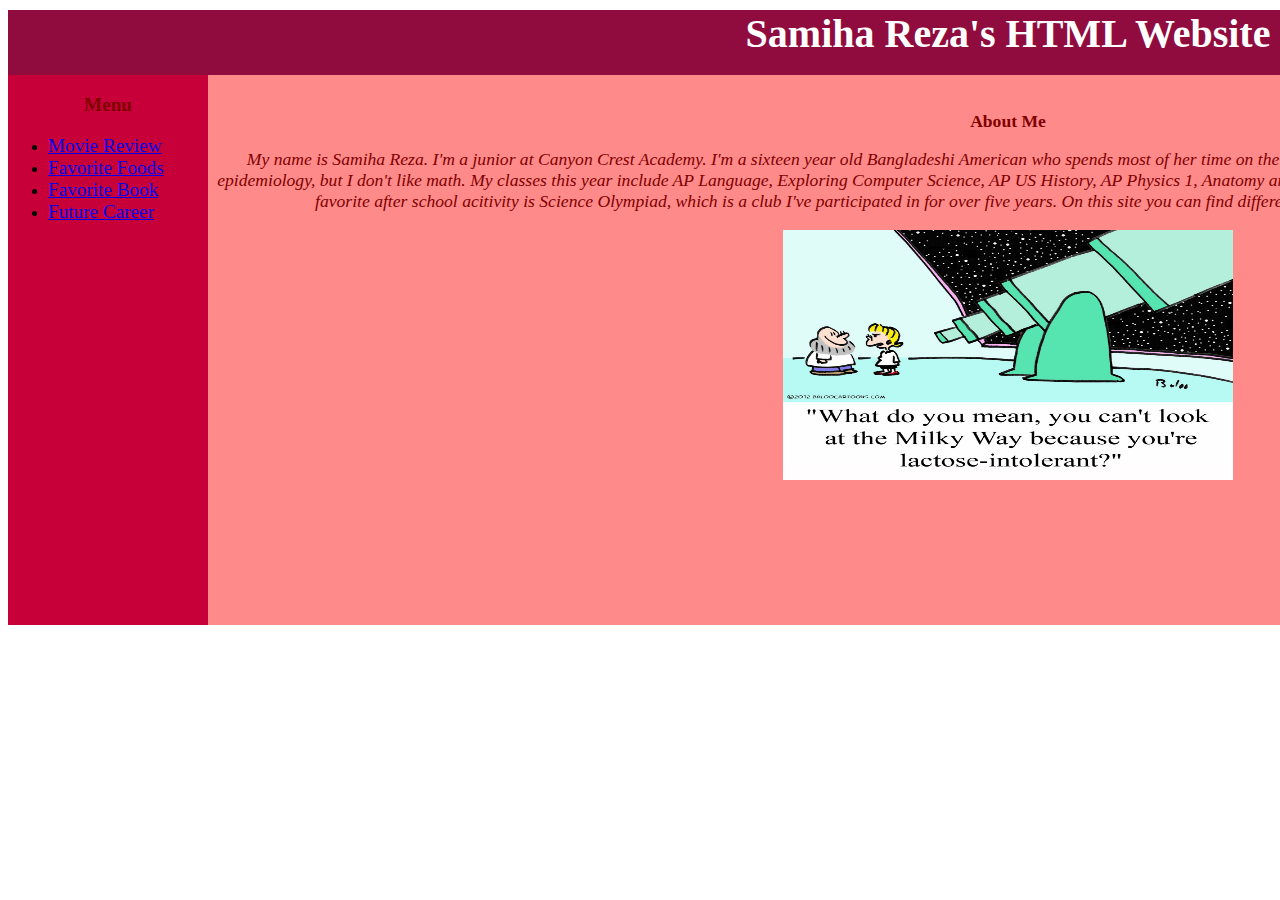
<file: index.html>
<!DOCTYPE html>


<html>
	<!-- This is the CSS formatting for the homepage -->
	<head>
	<style>
		h1 {
    		color: white;
    		font-family: Verdana;
   			font-size: 250%;
		}
	
		p {
			color: maroon;
			font-family: Verdana;
			font-size: 110%;
		}
	<title> Homepage </title>
		
	</style>	
	</head>
	<!-- CSS formatting end -->
	
	<!-- Here's the Homepage Container setup -->
	<body>
		<!-- Overall Container -->
		<div id="container" style="height:700px;width:2000;">
			<!-- Title Container -->
			<div id="header" style="background-color:#900C3F;height:65px;width:2000px;">
				<h1 style="text-align:center;margin-top:10px"> Samiha Reza's HTML Website </h1>
			</div> <!-- End Title Container -->
			
	<!-- Left Subcontainer --> <!-- This is the navigvation menu -->
			<div id="menu" style="background-color:#C70039;height:550px;width:200px;float:left;">
				<p style="text-align:center;font-size:120%;font-family:verdana;"> <b> Menu </b> </p>
				<nav>
						<ul>
							<li> <a href="MovieReview.html" style="font-size:120%;font-family:verdana;"> Movie Review </a> </li>
							<li> <a href="FavoriteFoods.html" style="font-size:120%;font-family:verdana;"> Favorite Foods </a> </li>
							<li> <a href="FavoriteBook.html" style="font-size:120%;font-family:verdana;"> Favorite Book </a> </li>
							<li> <a href="FutureCareer.html" style="font-size:120%;font-family:verdana;"> Future Career </a> </li>
						</ul>
				</nav>
			</div> <!-- End Left Subcontainer -->
            
           		<!-- Main Content Container -->
            		<div id="content" style="background-color:#FF8A8A;height:550px;width:1800px;">
				<br>
				<p style="text-align:center"><b> About Me </b></p>
				<p style="text-align:center"> <i> My name is Samiha Reza. I'm a junior at Canyon Crest Academy. I'm a sixteen year old Bangladeshi American who spends most of her time on the internet and enjoys memes. I like science, specifically astronomy and epidemiology, but I don't like math. My classes this year include AP Language, Exploring Computer Science, AP US History, AP Physics 1, Anatomy and Physiology, AP Physics 2, Advanced Drawing, and AP Psychology. My favorite after school acitivity is Science Olympiad, which is a club I've participated in for over five years. On this site you can find different information about me like my favorite movies and books. </i></p>
				
				<!-- added image -->
				<center>
				<img src="1becauseyourelactoseintolerantCOLCP.jpg" height="250" width="450" > 
				</center>
            		</div> <!-- End Main Content Container -->
        
		</div> <!-- End Overall Container -->
 
	
</html>
</file>
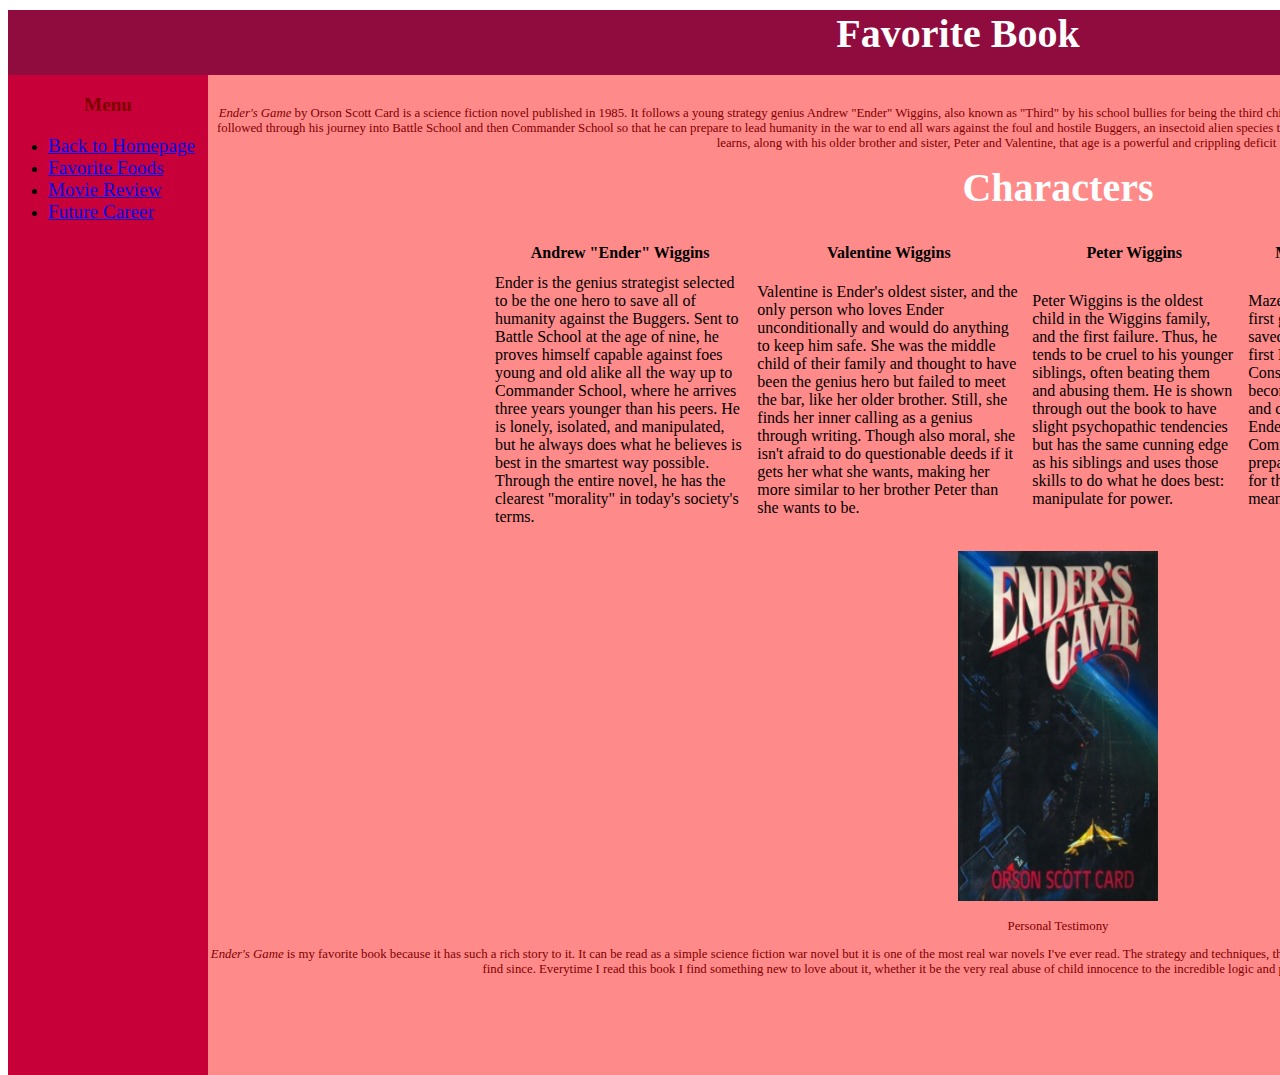
<file: FavoriteBook.html>
<!DOCTYPE html>
<!-- This is the link reference for the CSS formatting -->
<link rel="stylesheet" href="Complete.css">

<!-- Here's the Container setup for the whole page-->
	<body>
		<!-- Overall Container -->
		<div id="container">
			<!-- Title Container -->
			<div id="header" style="background-color:#900C3F;height:65px;width:1900px;">
				<h1 style="text-align:center;margin-top:10px;font-family:verdana;"> Favorite Book </h1>
			</div> <!-- End Title Container -->
			
	<!-- Left Subcontainer --> <!-- This is the navigvation menu -->
			<div id="menu" style="background-color:#C70039;height:1000px;width:200px;float:left;">
				<p style="text-align:center;font-size:120%;font-family:verdana;"> <b> Menu </b> </p>
				<nav>
						<ul>
							<li> <a href="index.html"  style="font-size:120%;font-family:verdana;"> Back to Homepage </a> </li>
							<li> <a href="FavoriteFoods.html" style="font-size:120%;font-family:verdana;"> Favorite Foods </a> </li>
							<li> <a href="MovieReview.html" style="font-size:120%;font-family:verdana;"> Movie Review </a> </li>
							<li> <a href="FutureCareer.html" style="font-size:120%;font-family:verdana;"> Future Career </a> </li>
						</ul>
				</nav>
			</div> <!-- End Left Subcontainer -->
            
           		<!-- Main Content Container -->
            		<div id="content" style="background-color:#FF8A8A;height:1000px;width:1900px;">
				          <br>
                    <!-- This is the summary -->
                    <center> 
			    <p> <i> Ender's Game </i> by Orson Scott Card is a science fiction novel published in 1985. It follows a young strategy genius Andrew "Ender" Wiggins, also known as "Third" by his school bullies for being the third child born to two parents in a world where population is controlled and only two children are allocated per couple. Ender is followed through his journey into Battle School and then Commander School so that he can prepare to lead humanity in the war to end all wars against the foul and hostile Buggers, an insectoid alien species that would have wiped out everyone on Earth if it wasn't for the infamous general	Mazer Rackham. However, Ender soon learns, along with his older brother and sister, Peter and Valentine, that age is a powerful and crippling deficit in the world of politics. </p> <!-- End summary -->
			    <h1> Characters </h1>							
			    <!--Start of table for Characters -->
			    <table style="width:60%">
  					<tr>
    					<th> Andrew "Ender" Wiggins </th>
    					<th> Valentine Wiggins </th> 
    					<th> Peter Wiggins </th>
							<th> Mazer Rackham </th>
							<th> Colonel Graff </th>
  					</tr>
  					<tr> <!-- Character descriptions -->
    					<td> Ender is the genius strategist selected to be the one hero to save all of humanity against the Buggers. Sent to Battle School at the age of nine, he proves himself capable against foes young and old alike all the way up to Commander School, where he arrives three years younger than his peers. He is lonely, isolated, and manipulated, but he always does what he believes is best in the smartest way possible. Through the entire novel, he has the clearest "morality" in today's society's terms. </td>
    					<td> Valentine is Ender's oldest sister, and the only person who loves Ender unconditionally and would do anything to keep him safe. She was the middle child of their family and thought to have been the genius hero but failed to meet the bar, like her older brother. Still, she finds her inner calling as a genius through writing. Though also moral, she isn't afraid to do questionable deeds if it gets her what she wants, making her more similar to her brother Peter than she wants to be. </td>
    					<td> Peter Wiggins is the oldest child in the Wiggins family, and the first failure. Thus, he tends to be cruel to his younger siblings, often beating them and abusing them. He is shown through out the book to have slight psychopathic tendencies but has the same cunning edge as his siblings and uses those skills to do what he does best: manipulate for power. </td>
							<td> Mazer Rackham is the first genius strategist who saved humanity in the first Bugger War. Considered a legend, he becomes Ender's mentor and close friend after Ender completes Commander School, and prepares him best he can for the war Ender is meant to win. </td>
							<td> Colonel Graff is the military commander who tracks and later selects Ender to be general for the Bugger War. He is a avid supporter of Ender, and also does what he believes is best for Ender when he can. Yet, as a military personal, and as an adult, he is often forced to consider the larger picture of saving humanity, or saving Ender's innocence. 
  					</tr>
				</table>
       <br>
							<!-- This is the image of the book cover with a link to the wikipedia page -->
							<a href="https://en.wikipedia.org/wiki/Ender%27s_Game">
									<img src="Ender's_game_cover_ISBN_0312932081 (1).jpg" style="width:200px;height:350px;">
							</a>
				<!-- This is the personal testimony on my I like the book -->
				<p> Personal Testimony </p>
				<p> <i> Ender's Game </i> is my favorite book because it has such a rich story to it. It can be read as a simple science fiction war novel but it is one of the most real war novels I've ever read. The strategy and techniques, the plans and ideas, that Ender and his sibilings think up of gives the novel a kind of thriller feel that I've never been able to find since. Everytime I read this book I find something new to love about it, whether it be the very real abuse of child innocence to the incredible logic and philosphy found in the novel that makes the reader question morality. </p>
            		 </center>
			    </div> <!-- End Main Content Container -->
        
		</div> <!-- End Overall Container -->
</file>
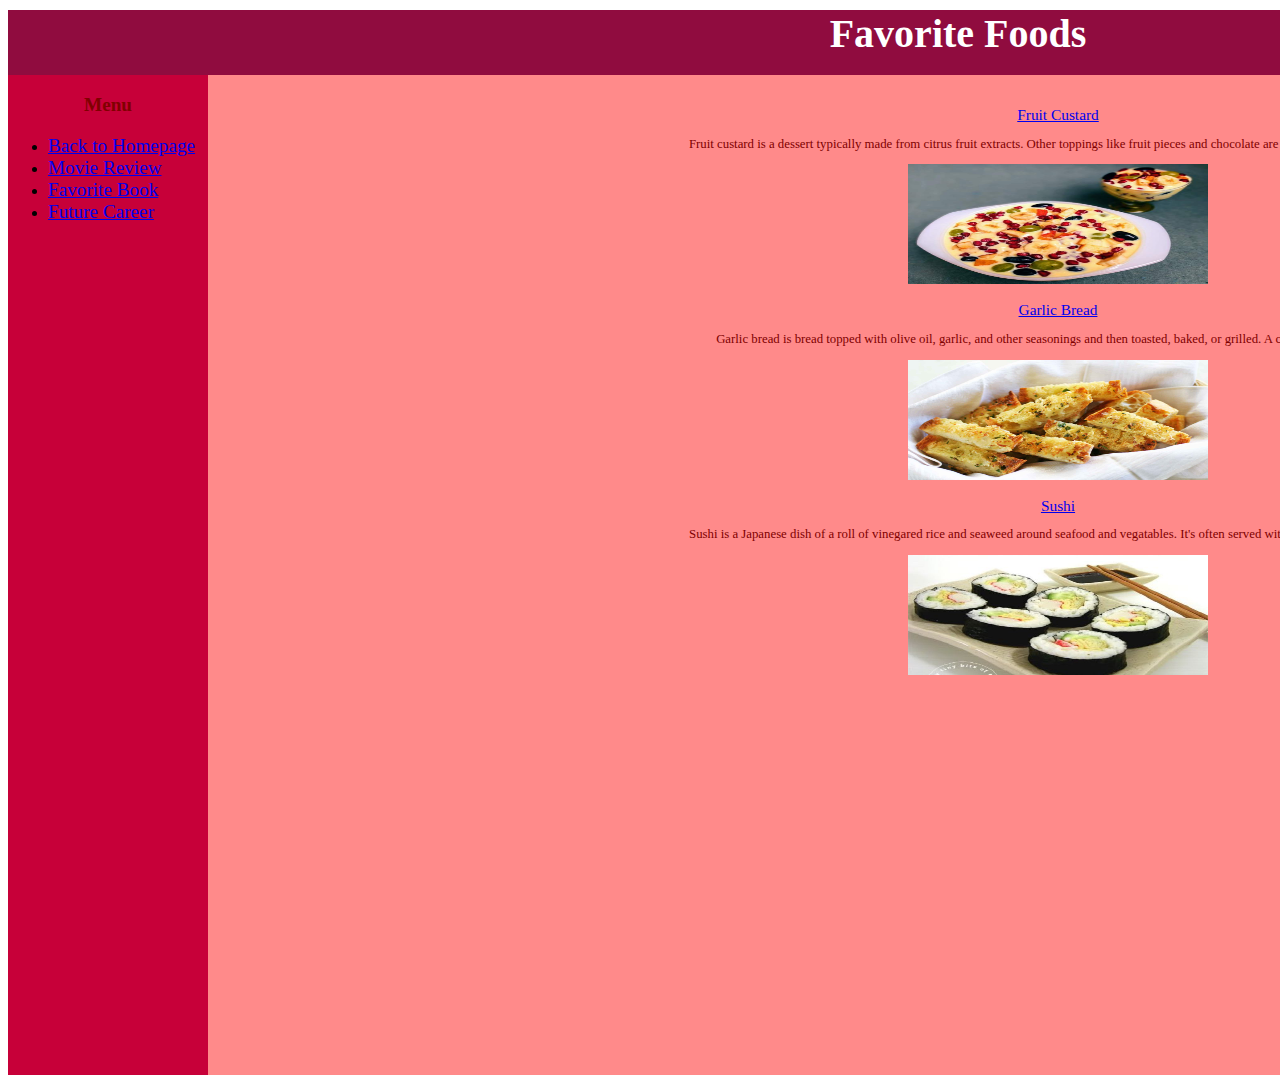
<file: FavoriteFoods.html>
<!DOCTYPE html>
<!-- This is the link reference for the CSS formatting -->
<link rel="stylesheet" href="Complete.css">
<html>
<!-- Here's the Container setup for the whole page-->
	<body>
		<!-- Overall Container -->
		<div id="container" >
			<!-- Title Container -->
			<div id="header" style="background-color:#900C3F;height:65px;width:1900px;">
				<h1 style="text-align:center;margin-top:10px;font-family:verdana;"> Favorite Foods </h1>
			</div> <!-- End Title Container -->
			
	<!-- Left Subcontainer --> <!-- This is the navigvation menu -->
			<div id="menu" style="background-color:#C70039;height:1000px;width:200px;float:left;">
				<p style="text-align:center;font-size:120%;font-family:verdana;"> <b> Menu </b> </p>
				<nav>
						<ul>
							<li> <a href="index.html"  style="font-size:120%;font-family:verdana;"> Back to Homepage </a> </li>
							<li> <a href="MovieReview.html" style="font-size:120%;font-family:verdana;"> Movie Review </a> </li>
							<li> <a href="FavoriteBook.html" style="font-size:120%;font-family:verdana;"> Favorite Book </a> </li>
							<li> <a href="FutureCareer.html" style="font-size:120%;font-family:verdana;"> Future Career </a> </li>
						</ul>
				</nav>
			</div> <!-- End Left Subcontainer -->
            
           		<!-- Main Content Container -->
            		<div id="content" style="background-color:#FF8A8A;height:1000px;width:1900px;">
		<br>
                    <!-- Links to Food recipe websites and descriptions -->
                    <center> 
			<p> <a href="FruitCustard.html"> Fruit Custard </a> </p>
			    	<p> Fruit custard is a dessert typically made from citrus fruit extracts. Other toppings like fruit pieces and chocolate are added for texture and flavor. </p>
			    	<img src="fruit-custard-recipe-step-by-step-instructions-12.jpg" style="width:300px;height:120px;">
		<br>
			<p> <a href="GarlicBread.html"> Garlic Bread </a> </p>
                    		<p> Garlic bread is bread topped with olive oil, garlic, and other seasonings and then toasted, baked, or grilled. A common side to entrees. </p>
                    		<img src="garlic-bread-horiz-a2-1800.jpg" style="width:300px;height:120px;">
		<br>
                    	<p> <a href="Sushi.html"> Sushi </a> </p>
               			<p> Sushi is a Japanese dish of a roll of vinegared rice and seaweed around seafood and vegatables. It's often served with wasabi and ginger salmon. </p>
                    		<img src="l873222782.jpg" style="width:300px;height:120px;">
		<br>
                    </center>
            		</div> <!-- End Main Content Container -->
        
		</div> <!-- End Overall Container -->

</body>
</html>
</file>
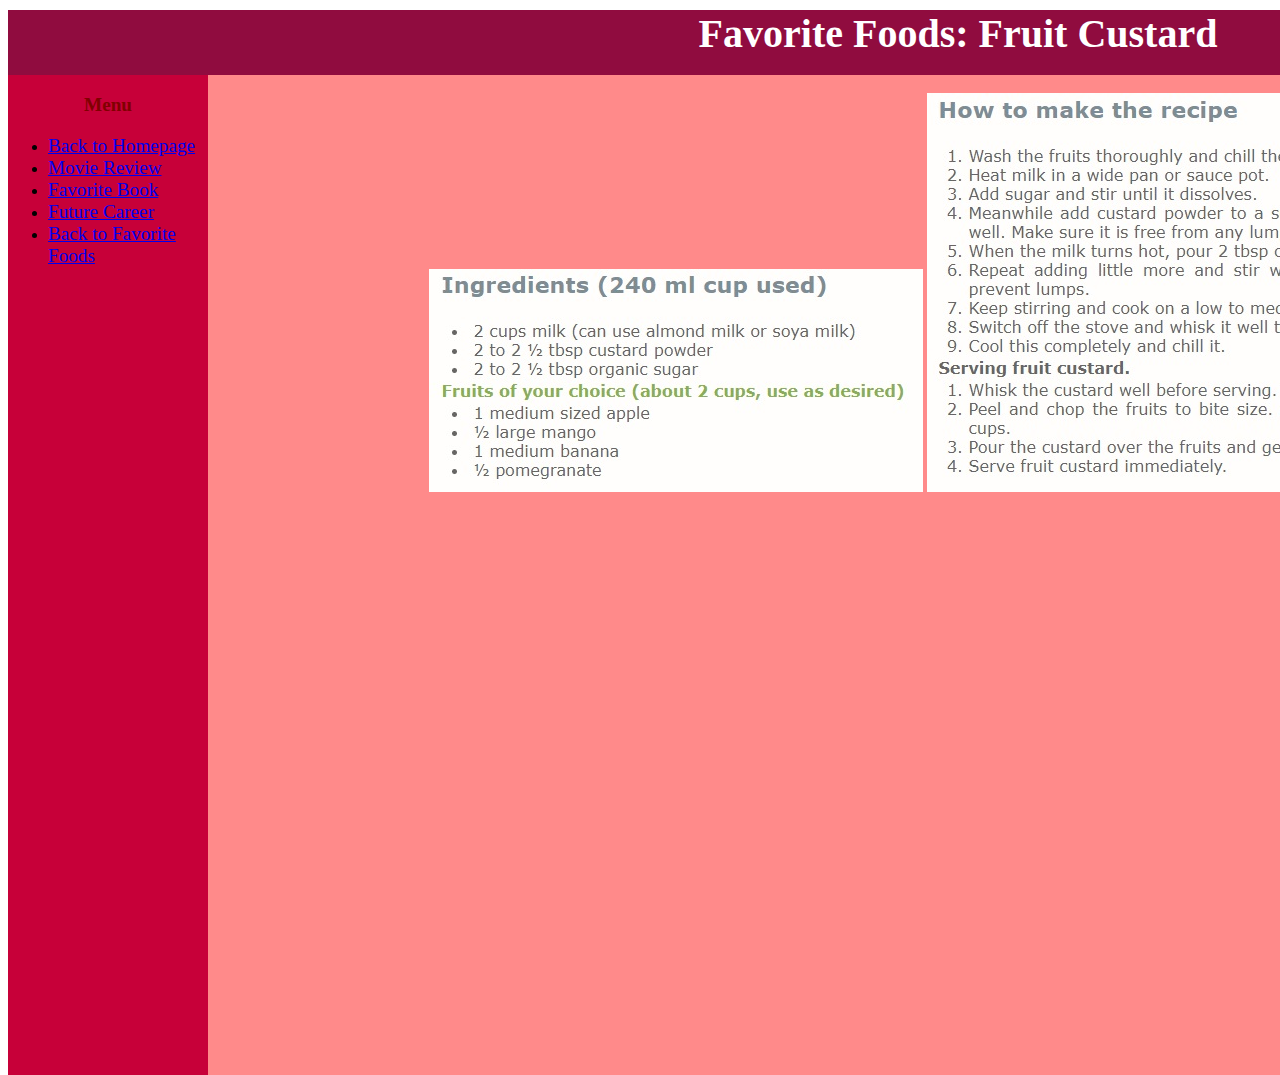
<file: FruitCustard.html>
<!DOCTYPE html>
<!-- This is the link reference for the CSS formatting -->
<link rel="stylesheet" href="Complete.css">

<!-- Here's the Container setup for the whole page-->
	<body>
		<!-- Overall Container -->
		<div id="container">
			<!-- Title Container -->
			<div id="header" style="background-color:#900C3F;height:65px;width:1900px;">
				<h1 style="text-align:center;margin-top:10px;font-family:verdana;"> Favorite Foods: Fruit Custard </h1>
			</div> <!-- End Title Container -->
			
	<!-- Left Subcontainer --> <!-- This is the navigvation menu -->
			<div id="menu" style="background-color:#C70039;height:1000px;width:200px;float:left;">
				<p style="text-align:center;font-size:120%;font-family:verdana;"> <b> Menu </b> </p>
				<nav>
						<ul>
							<li> <a href="index.html"  style="font-size:120%;font-family:verdana;"> Back to Homepage </a> </li>
							<li> <a href="MovieReview.html" style="font-size:120%;font-family:verdana;"> Movie Review </a> </li>
							<li> <a href="FavoriteBook.html" style="font-size:120%;font-family:verdana;"> Favorite Book </a> </li>
							<li> <a href="FutureCareer.html" style="font-size:120%;font-family:verdana;"> Future Career </a> </li>
							<li> <a href="FavoriteFoods.html" style="font-size:120%;font-family:verdana;"> Back to Favorite Foods </a> </li>
						</ul>
				</nav>
			</div> <!-- End Left Subcontainer -->
            
           		<!-- Main Content Container -->
            		<div id="content" style="background-color:#FF8A8A;height:1000px;width:1900px;">
				          <br>
                  <!-- Recipe for Fruit Custard -->
              		<center>
			<img src="FruitCustardInstruct.jpg" >
			<img src="FruitCustardDirect.jpg"
                    	</center>
            		</div> <!-- End Main Content Container -->
        
		</div> <!-- End Overall Container -->
</file>
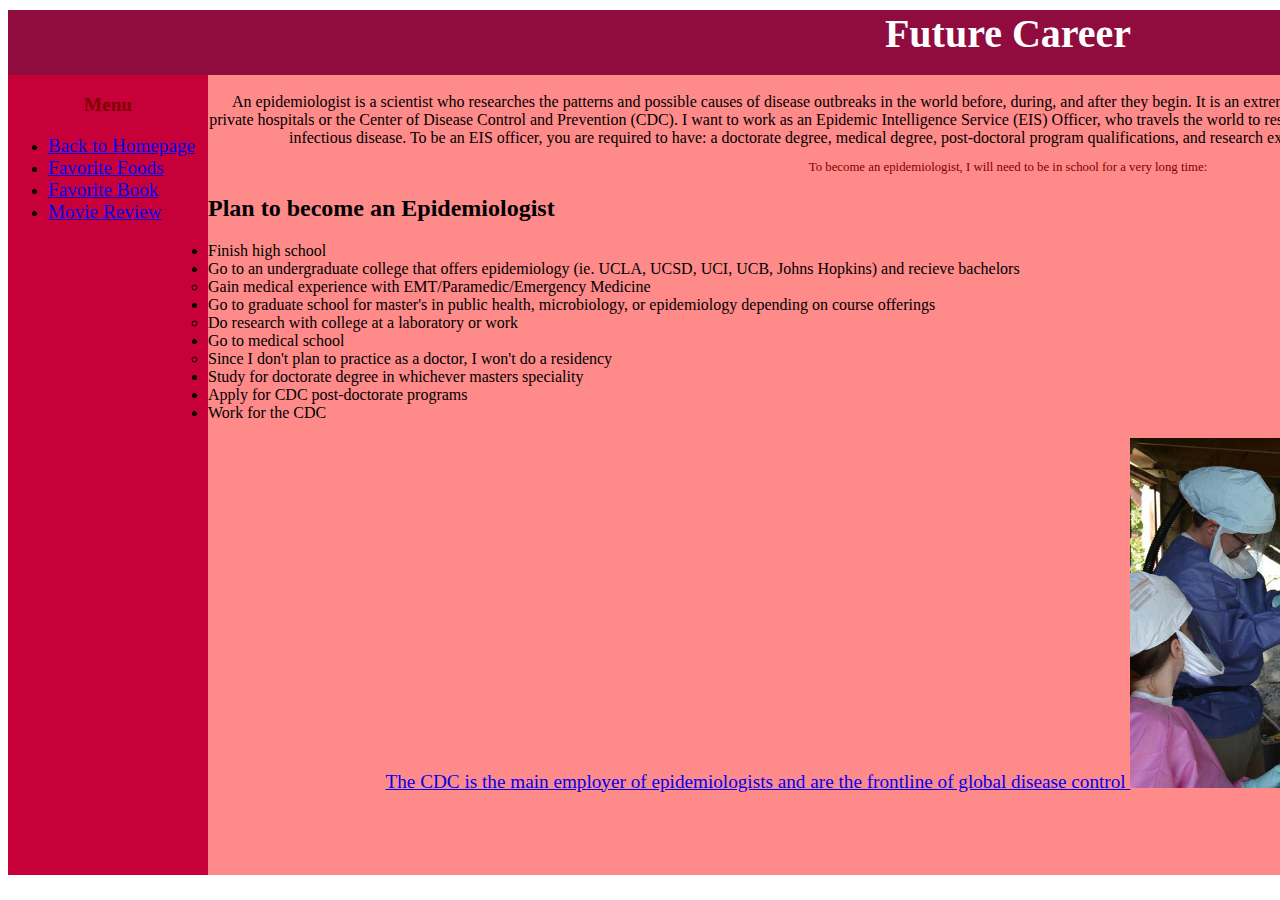
<file: FutureCareer.html>
<!DOCTYPE html>
<!-- This is the link reference for the CSS formatting -->
<link rel="stylesheet" href="Complete.css">

<!-- Here's the Container setup for the whole page-->
	<body>
		<!-- Overall Container -->
		<div id="container" style="height:700px;width:2000;">
			<!-- Title Container -->
			<div id="header" style="background-color:#900C3F;height:65px;width:2000px;">
				<h1 style="text-align:center;margin-top:10px;font-family:verdana;"> Future Career </h1>
			</div> <!-- End Title Container -->
			
	<!-- Left Subcontainer --> <!-- This is the navigvation menu -->
			<div id="menu" style="background-color:#C70039;height:800px;width:200px;float:left;">
				<p style="text-align:center;font-size:120%;font-family:verdana;"> <b> Menu </b> </p>
				<nav>
						<ul>
							<li> <a href="index.html"  style="font-size:120%;font-family:verdana;"> Back to Homepage </a> </li>
							<li> <a href="FavoriteFoods.html" style="font-size:120%;font-family:verdana;"> Favorite Foods </a> </li>
							<li> <a href="FavoriteBook.html" style="font-size:120%;font-family:verdana;"> Favorite Book </a> </li>
							<li> <a href="MovieReview.html" style="font-size:120%;font-family:verdana;"> Movie Review </a> </li>
						</ul>
				</nav>
			</div> <!-- End Left Subcontainer -->
            
           		<!-- Main Content Container -->
            		<div id="content" style="background-color:#FF8A8A;height:800px;width:1800px;">
				          <br>
                    <!-- This is the career description -->
                    <center> 
												An epidemiologist is a scientist who researches the patterns and possible causes of disease outbreaks in the world before, during, and after they begin. It is an extremely specialized career, with few job offerings which are almost all from either private hospitals or the Center of Disease Control and Prevention (CDC). I want to work as an Epidemic Intelligence Service (EIS) Officer, who travels the world to research diseases in the field as they happen and find ways to prevent, treat, and stop infectious disease. To be an EIS officer, you are required to have: a doctorate degree, medical degree, post-doctoral program qualifications, and research experience. The average annual salary for an epidemiologist is $70,000.
									<br>
										</center>
											<!-- Career plan -->
											<p> To become an epidemiologist, I will need to be in school for a very long time:
											<h2> Plan to become an Epidemiologist </h2>
												<ul> 
													<li> Finish high school </li>
													<li> Go to an undergraduate college that offers epidemiology (ie. UCLA, UCSD, UCI, UCB, Johns Hopkins) and recieve bachelors </li>
													<ul>
														<li> Gain medical experience with EMT/Paramedic/Emergency Medicine </li>
													</ul>
													<li> Go to graduate school for master's in public health, microbiology, or epidemiology depending on course offerings </li>
														<ul>
															<li> Do research with college at a laboratory or work </li>
														</ul>
													<li> Go to medical school </li>
														<ul>
															<li> Since I don't plan to practice as a doctor, I won't do a residency </li>
														</ul>
													<li> Study for doctorate degree in whichever masters speciality </li>
													<li> Apply for CDC post-doctorate programs </li>
													<li> Work for the CDC </li>
											</ul>
											<!-- End of Career plan -->
											<!-- Link to CDC Website -->
									<center>
											<a href="https://www.cdc.gov/"> The CDC is the main employer of epidemiologists and are the frontline of global disease control </a>
									<!-- Image of Epidemiologist in the field -->
									
										<img src="cdc-epi.jpg" style="width:500px;height:350px;">
									</center>			
														
                    
            		</div> <!-- End Main Content Container -->
        
		</div> <!-- End Overall Container -->
</file>
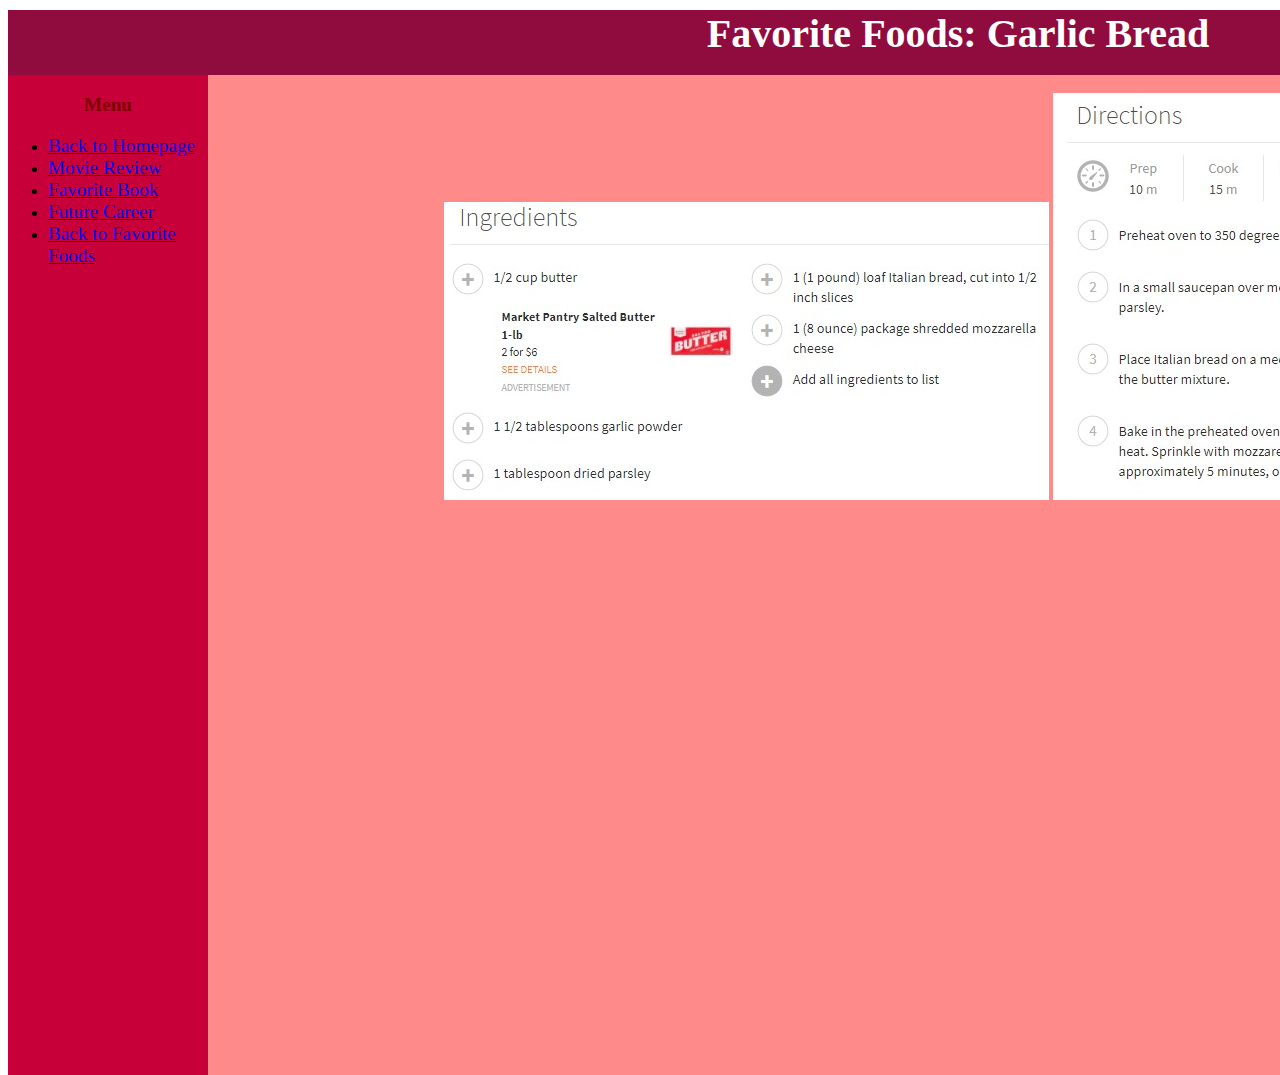
<file: GarlicBread.html>
<!DOCTYPE html>
<!-- This is the link reference for the CSS formatting -->
<link rel="stylesheet" href="Complete.css">

<!-- Here's the Container setup for the whole page-->
	<body>
		<!-- Overall Container -->
		<div id="container">
			<!-- Title Container -->
			<div id="header" style="background-color:#900C3F;height:65px;width:1900px;">
				<h1 style="text-align:center;margin-top:10px;font-family:verdana;"> Favorite Foods: Garlic Bread </h1>
			</div> <!-- End Title Container -->
			
	<!-- Left Subcontainer --> <!-- This is the navigvation menu -->
			<div id="menu" style="background-color:#C70039;height:1000px;width:200px;float:left;">
				<p style="text-align:center;font-size:120%;font-family:verdana;"> <b> Menu </b> </p>
				<nav>
						<ul>
							<li> <a href="index.html"  style="font-size:120%;font-family:verdana;"> Back to Homepage </a> </li>
							<li> <a href="MovieReview.html" style="font-size:120%;font-family:verdana;"> Movie Review </a> </li>
							<li> <a href="FavoriteBook.html" style="font-size:120%;font-family:verdana;"> Favorite Book </a> </li>
							<li> <a href="FutureCareer.html" style="font-size:120%;font-family:verdana;"> Future Career </a> </li>
							<li> <a href="FavoriteFoods.html" style="font-size:120%;font-family:verdana;"> Back to Favorite Foods </a> </li>
						</ul>
				</nav>
			</div> <!-- End Left Subcontainer -->
            
           		<!-- Main Content Container -->
            		<div id="content" style="background-color:#FF8A8A;height:1000px;width:1900px;">
				          <br>
                    
                    <center> 
			<img src="GarlicBreadInstruct.jpg">
			<img src="GarlicBreadDirect.jpg">
                    </center>
            		</div> <!-- End Main Content Container -->
        
		</div> <!-- End Overall Container -->
</file>
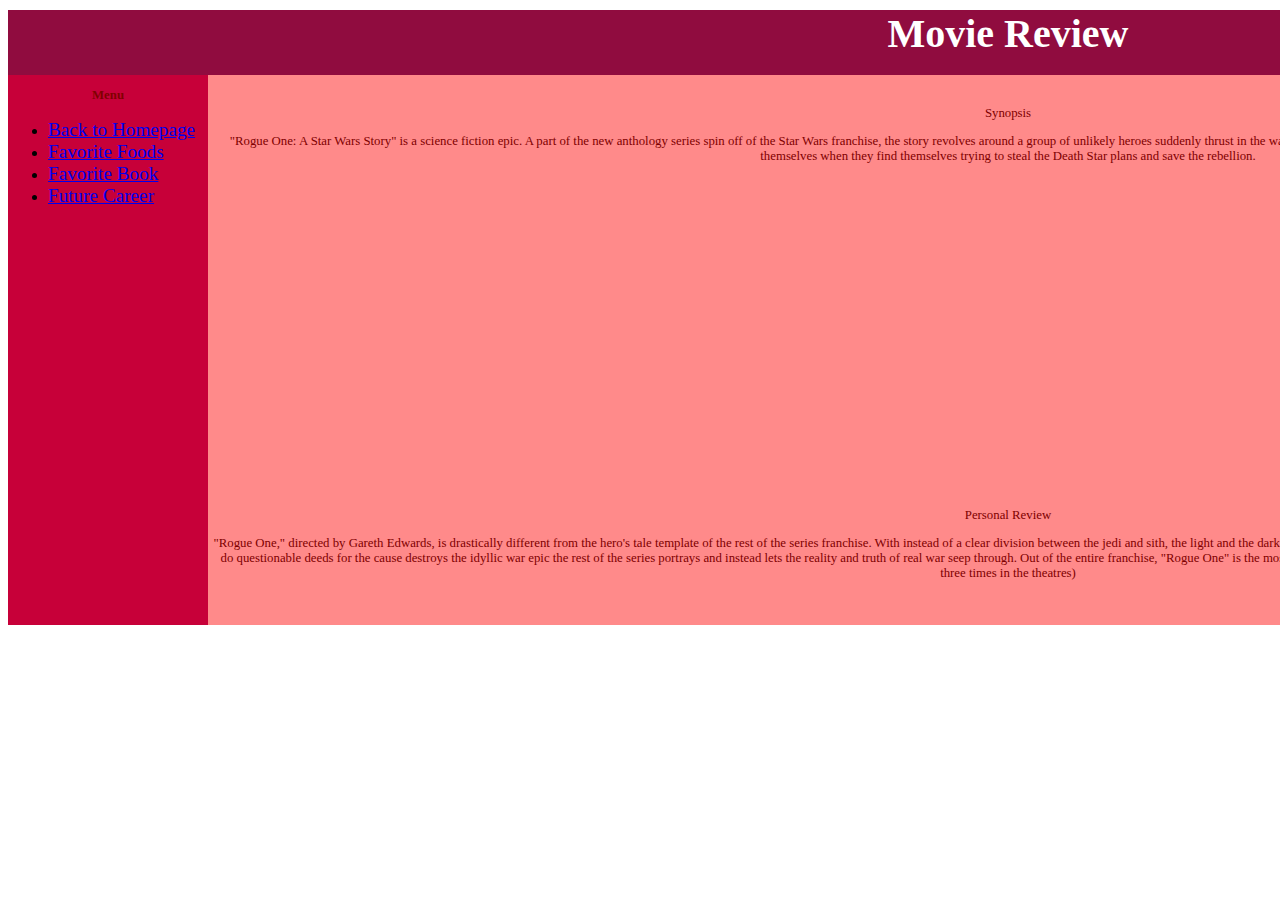
<file: MovieReview.html>
<!DOCTYPE html>
<head>
<!-- This is the link reference for the CSS formatting -->
<link rel="stylesheet" href="Complete.css">

</head>
<!-- Here's the Container setup for the whole page-->
	<body>
		<!-- Overall Container -->
		<div id="container" style="height:700px;width:2000;">
			<!-- Title Container -->
			<div id="header" style="background-color:#900C3F;height:65px;width:2000px;">
				<h1> Movie Review </h1>
			</div> <!-- End Title Container -->
			
	<!-- Left Subcontainer --> <!-- This is the navigvation menu -->
			<div id="menu" style="background-color:#C70039;height:550px;width:200px;float:left;">
				<p> <b> Menu </b> </p>
				<nav>
						<ul>
							<li> <a href="index.html"  > Back to Homepage </a> </li>
							<li> <a href="FavoriteFoods.html" > Favorite Foods </a> </li>
							<li> <a href="FavoriteBook.html" > Favorite Book </a> </li>
							<li> <a href="FutureCareer.html" > Future Career </a> </li>
						</ul>
				</nav>
			</div> <!-- End Left Subcontainer -->
            
           		<!-- Main Content Container -->
            		<div id="content" style="background-color:#FF8A8A;height:550px;width:1800px;">
				          <br>
                    <!-- This is the synopsis -->
                    <center> 
											<p> Synopsis </p>
											<p> "Rogue One: A Star Wars Story" is a science fiction epic. A part of the new anthology series spin off of the Star Wars franchise, the story revolves around a group of unlikely heroes suddenly thrust in the war between the dark and the light. The fight for their lives become a fight for something bigger than themselves when they find themselves trying to steal the Death Star plans and save the rebellion. <p> 
                    <!-- This is the embedded trailer for Rogue One -->
		                <iframe width="560" height="315" src="https://www.youtube.com/embed/frdj1zb9sMY?rel=0" frameborder="0" allowfullscreen></iframe>
                    <!-- Personal Review -->
											<p> Personal Review </p>
                    	<p> "Rogue One," directed by Gareth Edwards, is drastically different from the hero's tale template of the rest of the series franchise. With instead of a clear division between the jedi and sith, the light and the dark, the story is incredibly grey. Though the main characters are supposedly "heroes," their willingness to do questionable deeds for the cause destroys the idyllic war epic the rest of the series portrays and instead lets the reality and truth of real war seep through. Out of the entire franchise, "Rogue One" is the most complex, interesting, realistic, and, in my opinion, best movie written. (I've watched it eight times, three times in the theatres) </p>
                </center>
            		</div> <!-- End Main Content Container -->
        
		</div> <!-- End Overall Container -->
</file>
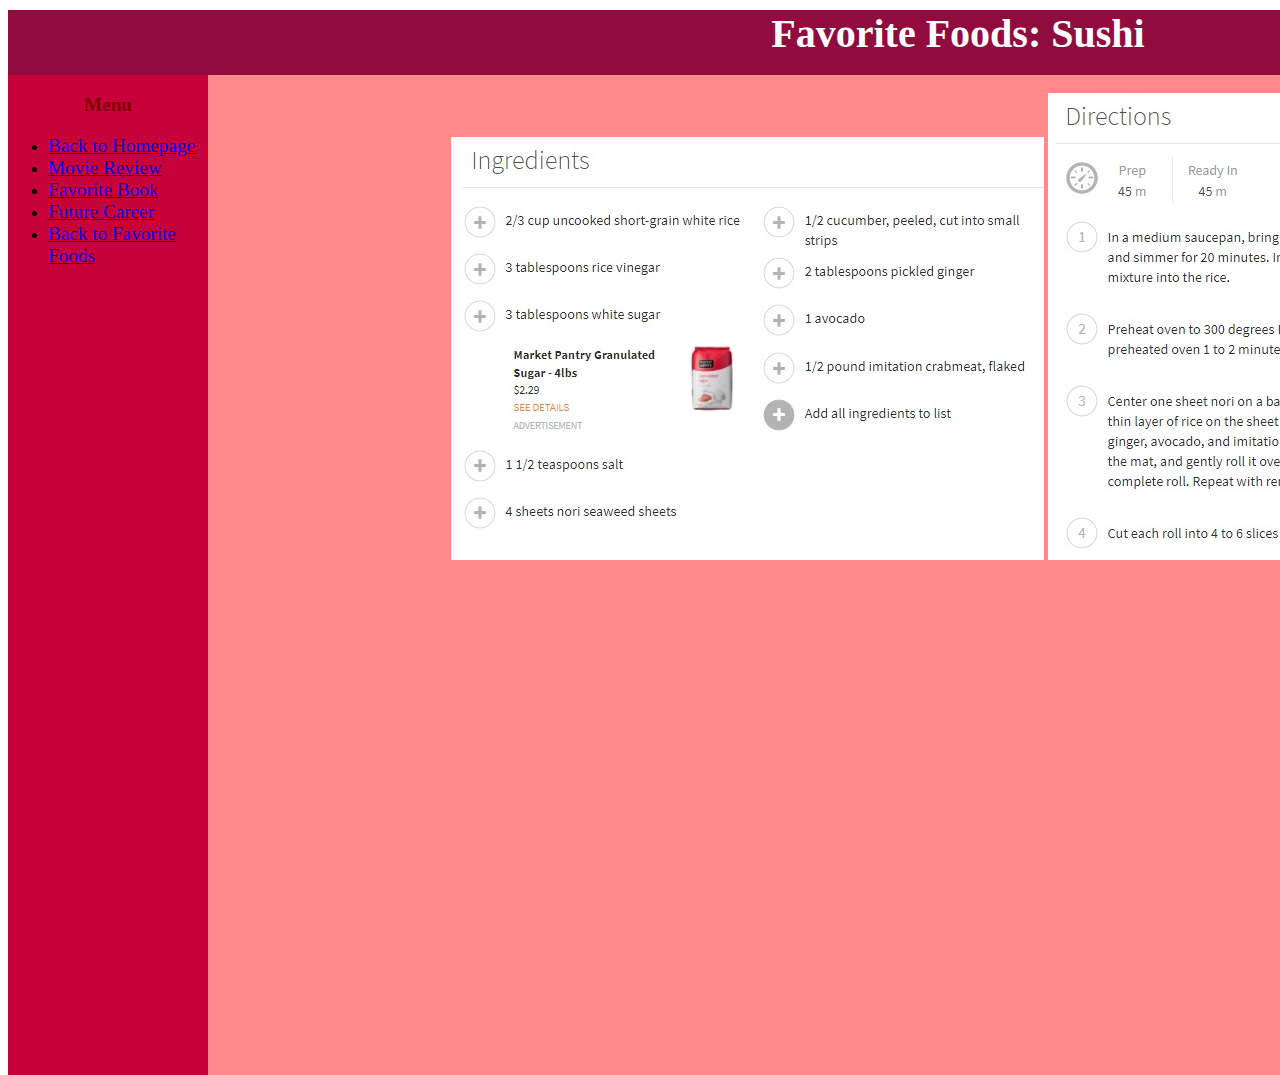
<file: Sushi.html>
<!DOCTYPE html>
<!-- This is the link reference for the CSS formatting -->
<link rel="stylesheet" href="Complete.css">

<!-- Here's the Container setup for the whole page-->
	<body>
		<!-- Overall Container -->
		<div id="container">
			<!-- Title Container -->
			<div id="header" style="background-color:#900C3F;height:65px;width:1900px;">
				<h1 style="text-align:center;margin-top:10px;font-family:verdana;"> Favorite Foods: Sushi </h1>
			</div> <!-- End Title Container -->
			
	<!-- Left Subcontainer --> <!-- This is the navigvation menu -->
			<div id="menu" style="background-color:#C70039;height:1000px;width:200px;float:left;">
				<p style="text-align:center;font-size:120%;font-family:verdana;"> <b> Menu </b> </p>
				<nav>
						<ul>
							<li> <a href="index.html"  style="font-size:120%;font-family:verdana;"> Back to Homepage </a> </li>
							<li> <a href="MovieReview.html" style="font-size:120%;font-family:verdana;"> Movie Review </a> </li>
							<li> <a href="FavoriteBook.html" style="font-size:120%;font-family:verdana;"> Favorite Book </a> </li>
							<li> <a href="FutureCareer.html" style="font-size:120%;font-family:verdana;"> Future Career </a> </li>
							<li> <a href="FavoriteFoods.html" style="font-size:120%;font-family:verdana;"> Back to Favorite Foods </a> </li>
						</ul>
				</nav>
			</div> <!-- End Left Subcontainer -->
            
           		<!-- Main Content Container -->
            		<div id="content" style="background-color:#FF8A8A;height:1000px;width:1900px;">
				          <br>
                  <!-- Recipe for Sushi -->
              		<center>
			<img src="SushiInstruct.jpg" >
			<img src="SushiDirect.jpg"
                    	</center>
            		</div> <!-- End Main Content Container -->
        
		</div> <!-- End Overall Container -->
</file>
<file: Complete.css>
h1 {
    			color: white;
    			font-family: Verdana;
   			font-size: 250%;
			text-align:center;
			margin-top:10px;
		}

		
		p {
			color: maroon;
			font-family: Verdana;
			font-size: 80%;
			text-align:center;
		}
    
    a { 
      font-size: 120%;
      font-family: Verdana;
    }

		<!-- This is for tables -->
		table, th, td {
    	border: 2px solid black;
    	border-collapse: collapse;
		}

		th, td {
    	padding: 5px;
		}
		#container { 
			height:700px;
			width:2000;
		}

		#header { 
			background-color:#900C3F;
			height:65px;
			width:2000px;
		}

		#menu {
			background-color:#C70039;
			height:550px;
			width:200px;
			float:left;
		}

		#content {
			background-color:#FF8A8A;
			height:550px;
			width:1800px;
		}
</file>
